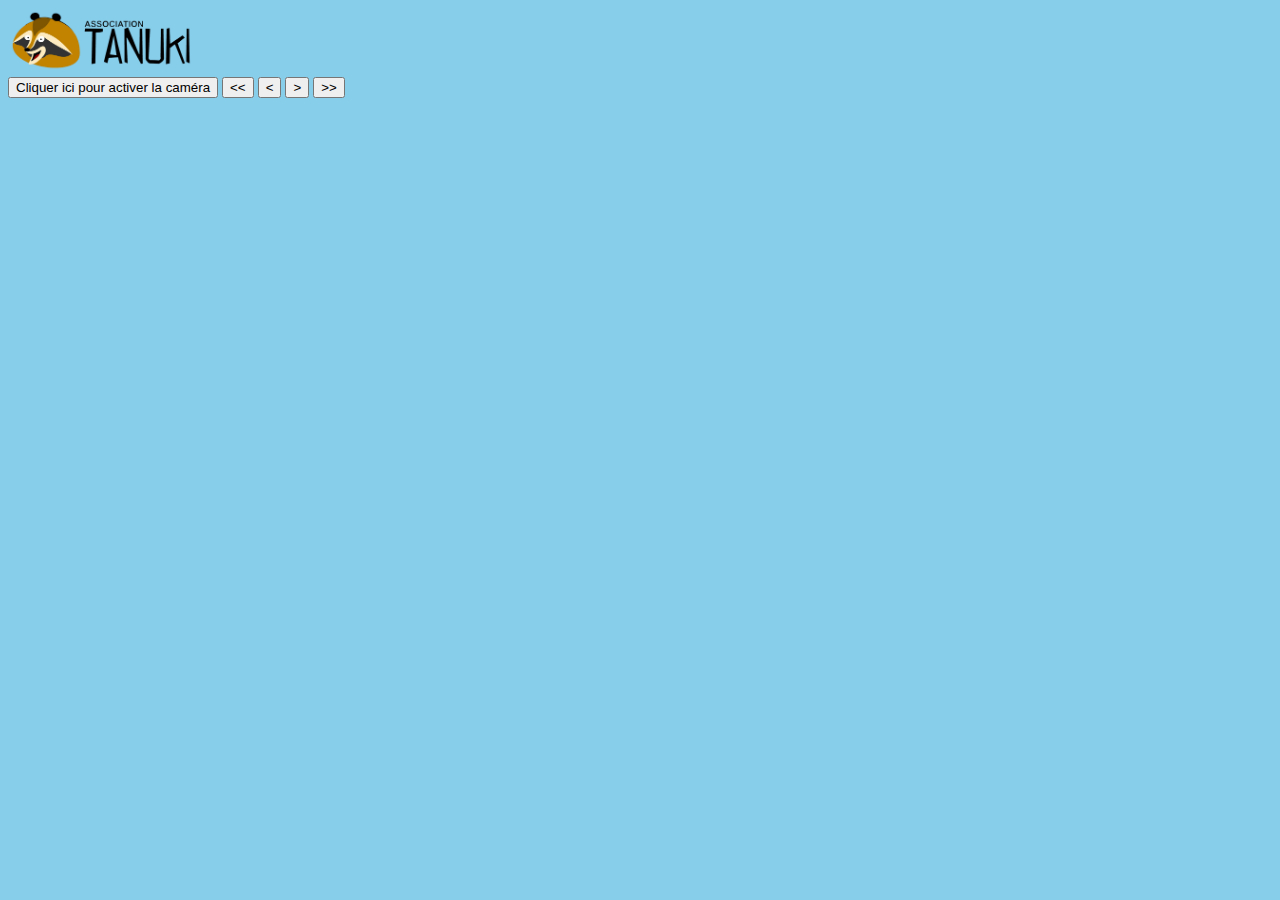
<file: index.html>
<!DOCTYPE html>
<html lang="en">
<head>
    <link rel="stylesheet" type="text/css" href="styles.css">
    <meta charset="UTF-8">
    <meta name="viewport" content="width=device-width, initial-scale=1.0">
    <title>Document</title>
</head>
<body>
    <div>
        <img src="Logo-Tanuki_bleu_ciel.png" class="logo logo-Tenuki" alt="Logo de l'association" id="logo">
    </div>
    <button id="start-button">Cliquer ici pour activer la caméra</button>
     <div id="video-container">
        <video id="camera-feed" autoplay playsinline></video>
    </div>
    

    <script src="script.js"></script>
    <button onclick="premier();">
        &lt;&lt;
    </button>     
    <button onclick="precedent();">
        &lt;
    </button>
    <button onclick="suivant();">
        &gt;
    </button>      
    <button onclick="dernier();">
        &gt;&gt;
    </button>
</body>
</html>
</file>
<file: styles.css>
body {
  background-color: skyblue; /* Couleur de fond bleu ciel */
}
.logo_tenuki {
  position: absolute; /* Position absolue pour placer le logo */
  top: 10px; /* Distance depuis le haut en pixels */
  left: 10px; /* Distance depuis la gauche en pixels */
}
.logo {
  width: 15%;
}

#video-container {
  display: grid;
  place-items: center; /* Centre horizontalement et verticalement */
  display: none; /* Cache la vidéo initialement */

}

.video {

  object-fit: cover; /* Remplit le conteneur vidéo sans déformation */
}
</file>
